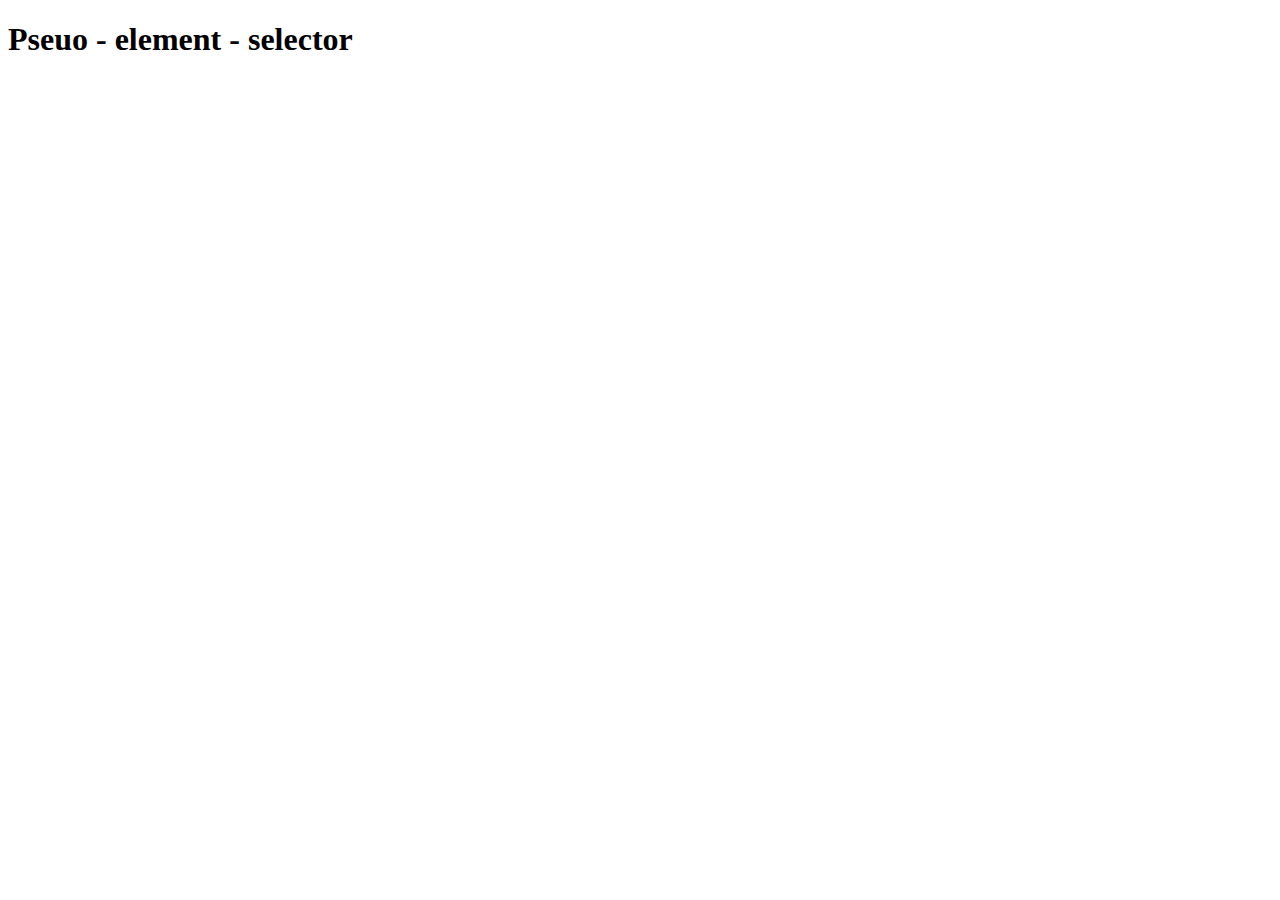
<file: Question-3/index.html>
<!DOCTYPE html>
<html lang="en">
<head>
    <meta charset="UTF-8">
    <meta name="viewport" content="width=device-width, initial-scale=1.0">
    <title>Question-3</title>
    <link rel="stylesheet" href="style.css">
</head>
<body>
    
    <h1> - element - </h1>

</body>
</html>
</file>
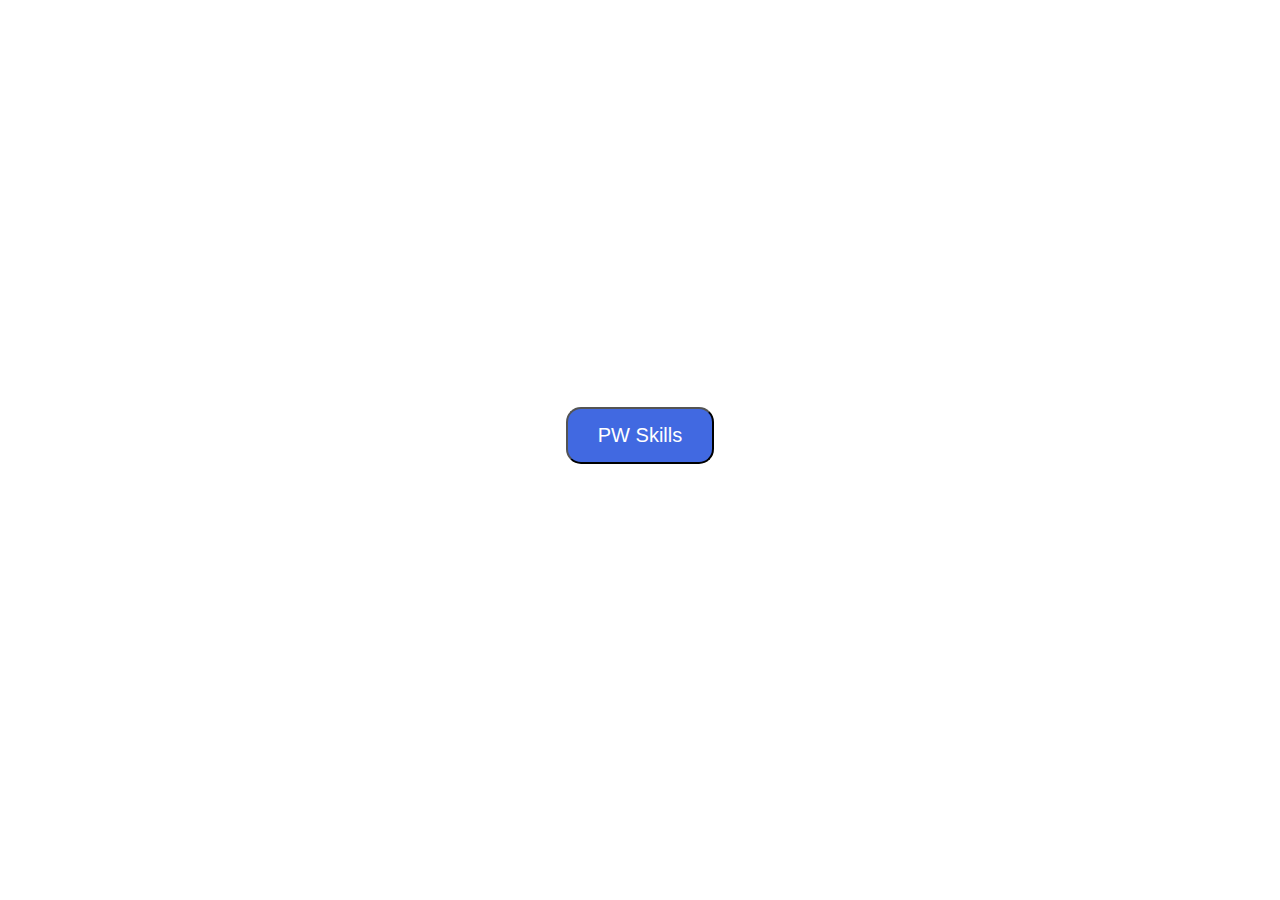
<file: Question-4/index.html>
<!DOCTYPE html>
<html lang="en">
<head>
    <meta charset="UTF-8">
    <meta name="viewport" content="width=device-width, initial-scale=1.0">
    <title>Question-4 | Pseudo Element Selector</title>
    <link rel="stylesheet" href="style.css">
</head>
<body>
    
    <button id="btn">PW Skills</button>

</body>
</html>
</file>
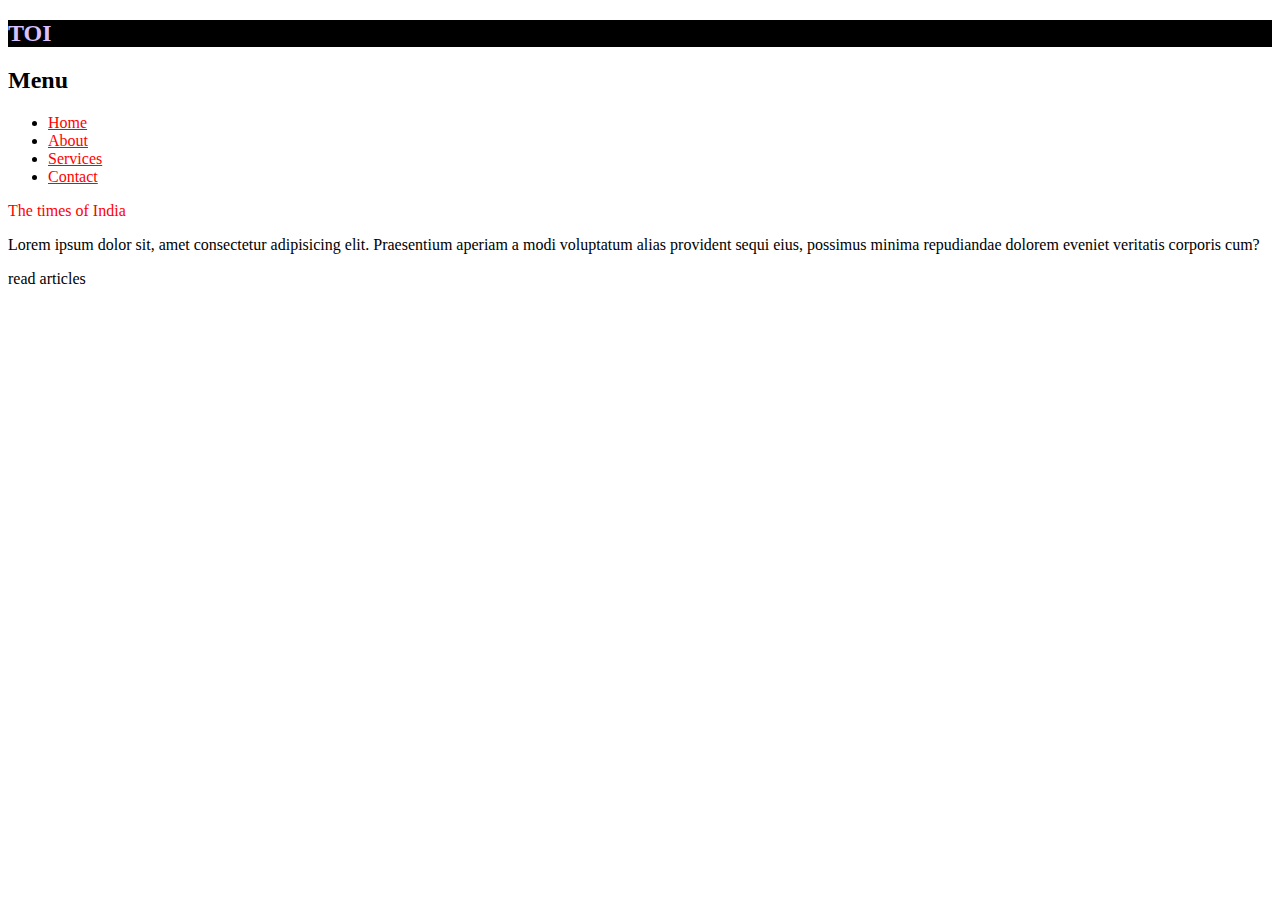
<file: Question-1/index_Q1-b.html>
<!DOCTYPE html>
<html lang="en">
<head>
    <meta charset="UTF-8">
    <meta name="viewport" content="width=device-width, initial-scale=1.0">
    <title>Test</title>
    <link rel="stylesheet" href="./style_Q1-b.css">
</head>
<body>
    
    <header>
        <nav>
            <h2>TOI</h2>
            <div>
                <h2>Menu</h2>
                <ul>
                    <li><a href="#" target="_blank">Home</a></li>
                    <li><a href="#" class="active" target="_self">About</a></li>
                    <li><a href="#" target="_blank">Services</a></li>
                    <li><a href="#" target="_blank">Contact</a></li>
                </ul>
            </div>
            <p>The times of India</p>
            <p>Lorem ipsum dolor sit, amet consectetur adipisicing elit. Praesentium aperiam a modi voluptatum alias provident sequi eius, possimus minima repudiandae dolorem eveniet veritatis corporis cum?</p>
            <p>read articles</p>
        </nav> 
    </header>

</body>
</html>
</file>
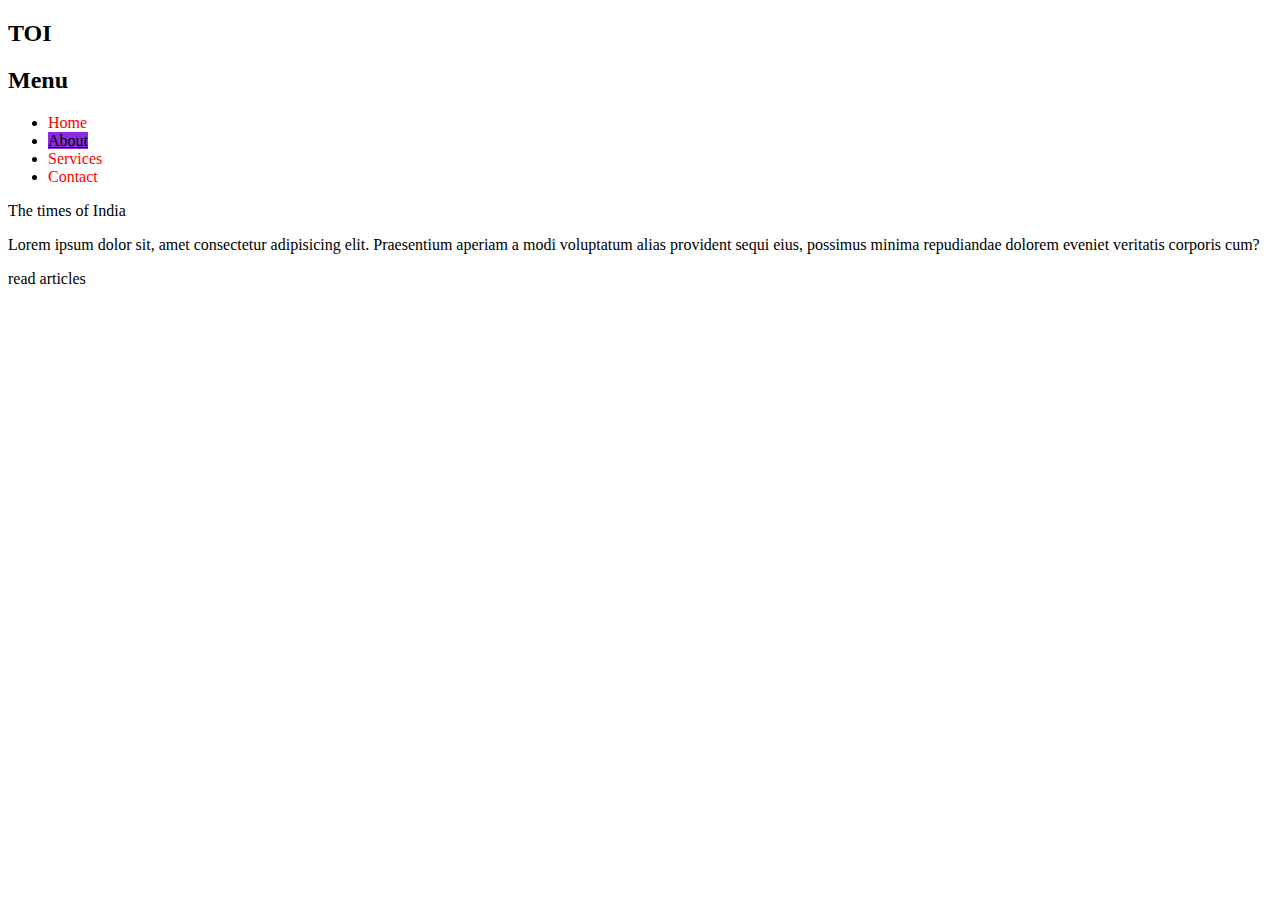
<file: Question-1/index_Q1-c.html>
<!DOCTYPE html>
<html lang="en">
<head>
    <meta charset="UTF-8">
    <meta name="viewport" content="width=device-width, initial-scale=1.0">
    <title>Test</title>
    <link rel="stylesheet" href="./style_Q1-c.css">
</head>
<body>
    
    <header>
        <nav>
            <h2>TOI</h2>
            <div>
                <h2>Menu</h2>
                <ul>
                    <li><a href="#" target="_blank">Home</a></li>
                    <li><a href="#" class="active" target="_self">About</a></li>
                    <li><a href="#" target="_blank">Services</a></li>
                    <li><a href="#" target="_blank">Contact</a></li>
                </ul>
            </div>
            <p>The times of India</p>
            <p>Lorem ipsum dolor sit, amet consectetur adipisicing elit. Praesentium aperiam a modi voluptatum alias provident sequi eius, possimus minima repudiandae dolorem eveniet veritatis corporis cum?</p>
            <p>read articles</p>
        </nav> 
    </header>

</body>
</html>
</file>
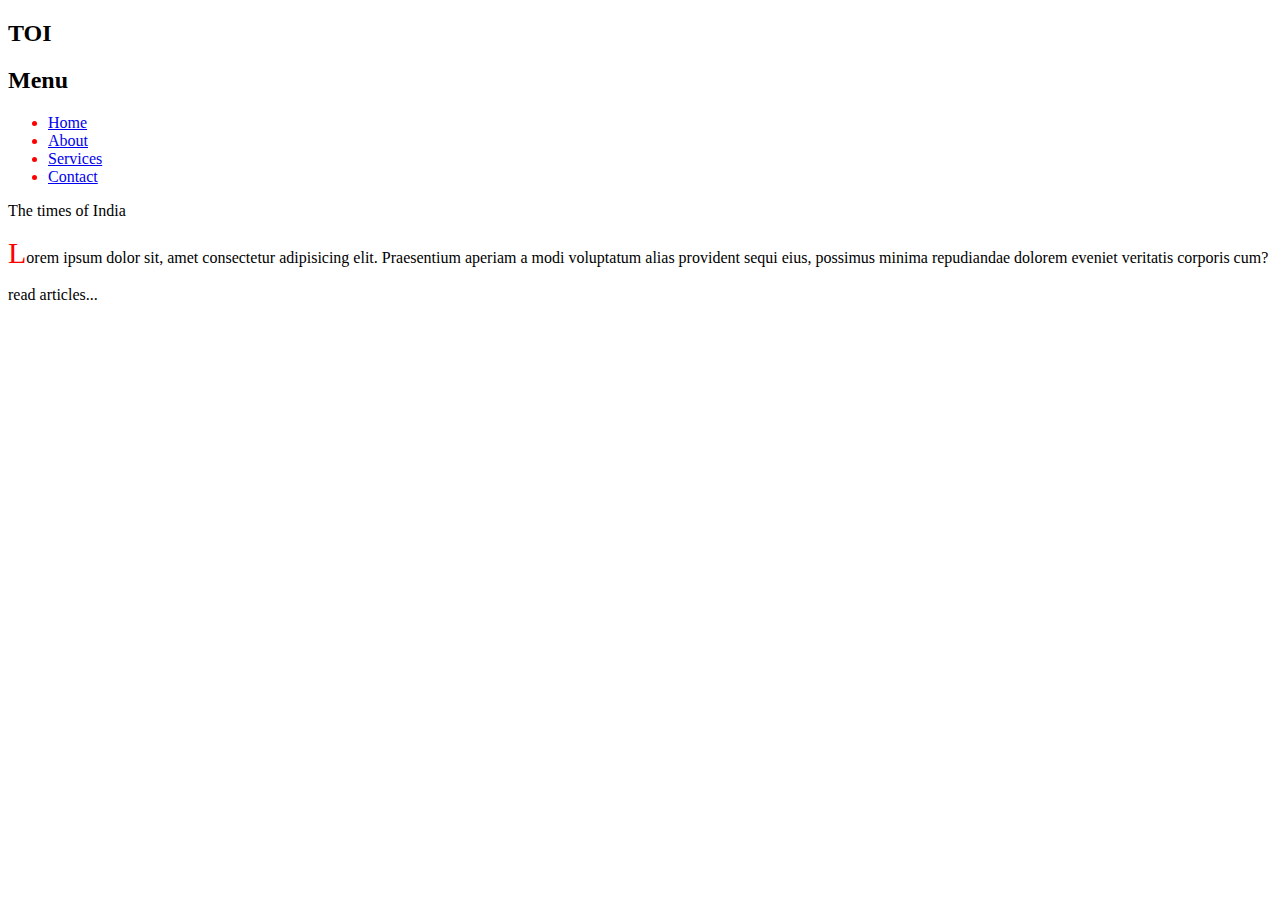
<file: Question-1/index_Q1-d.html>
<!DOCTYPE html>
<html lang="en">
<head>
    <meta charset="UTF-8">
    <meta name="viewport" content="width=device-width, initial-scale=1.0">
    <title>Test</title>
    <link rel="stylesheet" href="./style_Q1-d.css">
</head>
<body>
    
    <header>
        <nav>
            <h2>TOI</h2>
            <div>
                <h2>Menu</h2>
                <ul>
                    <li><a href="#" target="_blank">Home</a></li>
                    <li><a href="#" class="active" target="_self">About</a></li>
                    <li><a href="#" target="_blank">Services</a></li>
                    <li><a href="#" target="_blank">Contact</a></li>
                </ul>
            </div>
            <p>The times of India</p>
            <p>Lorem ipsum dolor sit, amet consectetur adipisicing elit. Praesentium aperiam a modi voluptatum alias provident sequi eius, possimus minima repudiandae dolorem eveniet veritatis corporis cum?</p>
            <p>read articles</p>
        </nav> 
    </header>

</body>
</html>
</file>
<file: Question-3/style.css>
h1::before{
    content: "Pseuo";
}

h1::after{
    content: "selector";
}
</file>
<file: Question-4/style.css>
body{
    display: flex;
    justify-content: center;
    align-items: center;
    height: 95vh;
}


#btn{
    font-size: 20px;
    background: #4169e1;
    color: #fff;
    padding: 15px 30px;
    border-radius: 15px;
}

#btn:hover{
    cursor: pointer;
    box-shadow: 20px 20px 20px #808080;
}
</file>
<file: Question-1/style_Q1-b.css>
/* target all the anchor tags and change the text color to red */
li > a{
    color: red;
}

/* target only the first <h2> tag and change the text and background color */
nav > h2:first-child{
    background-color: #000;
    color: rgb(217, 192, 255);
}

/* select the first <p> tag and change the text color to red. */
div + p{
    color: red;
}
</file>
<file: Question-1/style_Q1-c.css>
/* target the anchor tag with attribute "href" and change color to red and remove the text underline */

a[href]{
    color: red;
    text-decoration: none;
}

/* Target the anchor tag with the attribute of class name active”, change the text color, and provide the text
style properties with underlining */
a[class="active"]{
    color: #000;
    text-decoration: underline;
}


/* Target the anchor tag with the attribute of the target whose value is _self” and change the background
color. */
a[target="_self"]{
    background-color: #8a2be2;
}
</file>
<file: Question-1/style_Q1-d.css>
/* Target the last <p> tag and add ...” i.e. three dots after its value */
p:last-child:after {
    content: "...";
}


/* Target the list of bullet points and change the color of the bullet points without changing the list item's value */
li::marker{
    color: red;
}

/* Among the three <p> tags target the 2nd <p> tag, select the first letter of the second <p> tag, and change the
color to red Also increase the font size to 30px */
p:nth-of-type(2):first-letter{
    color: red;
    font-size: 30px;
}
</file>
